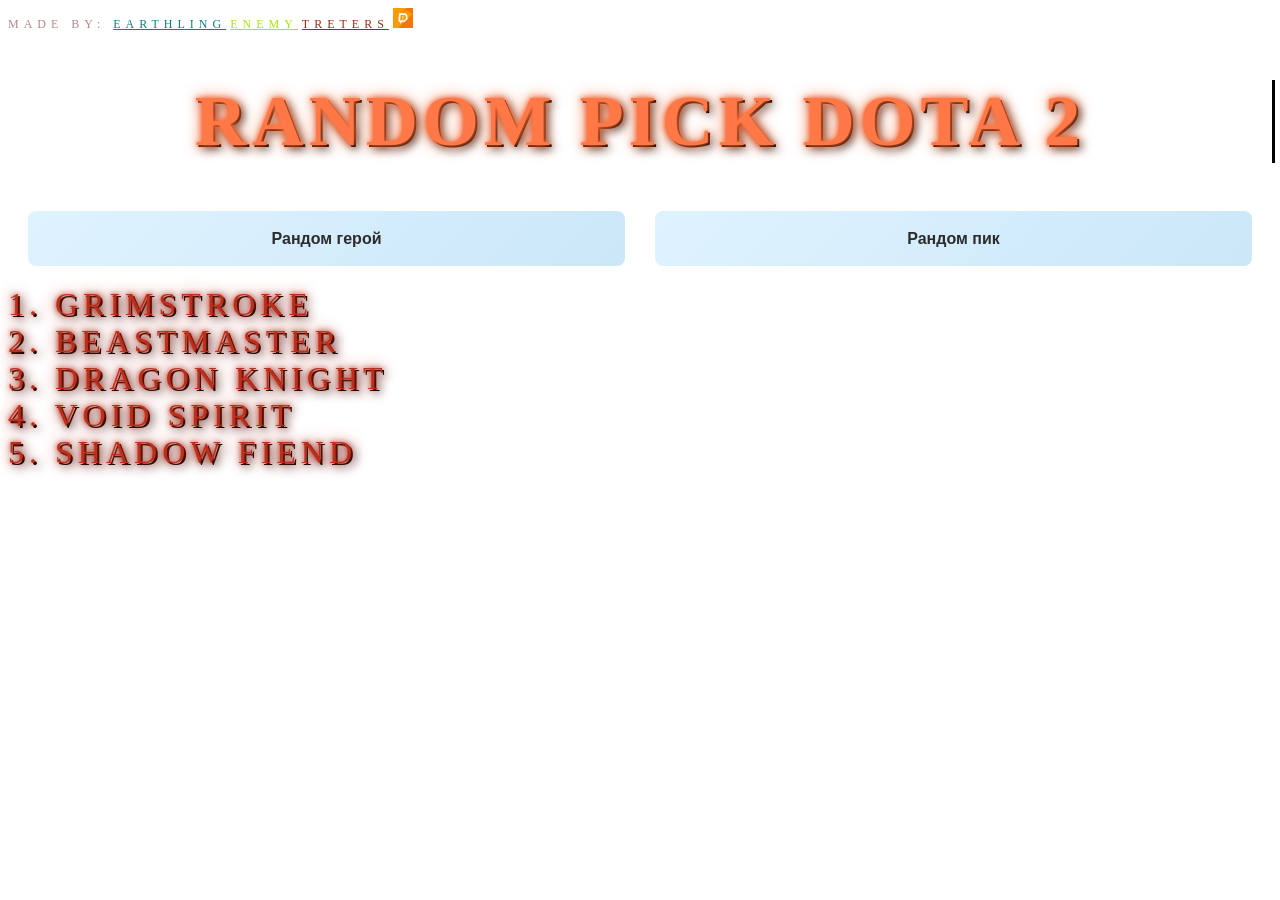
<file: index.html>
<!DOCTYPE html>
<html lang=ru">
<head>
    <meta charset="UTF-8">
    <meta name="viewport" content="width=device-width, initial-scale=1.0">
    <title>Document</title>
    <link rel="stylesheet" href="earthstyle.css">
</head>
<body>
    
    <a class="credits"> Made by: </a>
        <a class="earthling" href="https://steamcommunity.com/profiles/76561199346755847/">Earthling</a>
        <a class="enemy" href="https://steamcommunity.com/profiles/76561199436106918">Enemy</a>
        <a class="treters" href="https://steamcommunity.com/profiles/76561198201953085">Treters</a>

            <a href="https://www.donationalerts.com/r/earthlingreat">
    <img src="[data-uri]" width="20">
    </a>

    <h1 class="main-title"> RANDOM PICK DOTA 2 </h1>
   


    <style>
        body { 
    background-image: url('https://i.pinimg.com/originals/cd/b7/e6/cdb7e6dd41bb0fdb0a319a72c4f10733.jpg');
    background-size: cover; 
    background-position: center; 
    background-attachment: fixed; 
    background-repeat: no-repeat; 
        }
    </style>

   <div class="menu">
    <button class="menu-btn" id="randomPickButton">Рандом герой</button>
    <button class="menu-btn" id="generateTeamPickButton">Рандом пик</button>
    </div>

    <div class="result_container">
        <div id="teamDisplay"></div>
        <p id="heroResult"></p>

        <div id="heroImageContainer">
        </div>
    </div>

    <script src="earthmain.js"></script>
    <script src="hero.js"></script>
    <script src="main.js" type="module"></script>
</body>
</html>
</file>
<file: earthstyle.css>
/* Заголовок*/
.main-title{
    font-size:72px;
    text-align:center;
    color:#ff7846;
    font-family:'Georgia', serif;
    text-transform:uppercase;
    letter-spacing:5px;

    text-shadow:
        0 0 5px #ff6b35,
        0 0 15px #ff6b35,
        2px 2px 0 #000,
        4px 4px 10px rgba(0,0,0,.8);

    animation:pulse 5s infinite;
}

.main-title {
  white-space: nowrap; /* Запрещаем перенос строк */
  overflow: hidden; /* Скрываем текст, который не помещается */
  border-right: 3px solid #000; /* Эффект курсора */
  width: 0; /* Изначально ширина равна 0 */
  animation: typing 3s steps(15) forwards, blink 0.75s step-end infinite;
}

@keyframes typing {
  from { width: 0 }
  to { width: 100% }
}

@keyframes blink {
  from, to { border-color: transparent }
  50% { border-color: #000 }
}



/* Имена*/
.credits {
    font-size:12px;
    text-align:center;
    color:rgb(182, 136, 136);
    font-family:'Georgia', serif;
    text-transform:uppercase;
    letter-spacing:5px;
}

.earthling {
    font-size:12px;
    text-align:center;
    color:rgb(9, 134, 118);
    font-family:'Georgia', serif;
    text-transform:uppercase;
    letter-spacing:5px;
}

.enemy {
    font-size:12px;
    text-align:center;
    color:rgb(165, 228, 18);
    font-family:'Georgia', serif;
    text-transform:uppercase;
    letter-spacing:5px;
}

.treters {
    font-size:12px;
    text-align:center;
    color:rgb(153, 43, 24);
    font-family:'Georgia', serif;
    text-transform:uppercase;
    letter-spacing:5px;
}

/* Ячейки*/
.cell {
  width: 30%;
  background-color: lightblue;
  text-align: center;
  padding: 20px;
  border-radius: 5%;
}

/* Ячейки в кнопки*/
.menu {
    display: flex;
    justify-content: space-between;
    gap: 30px;
    margin: 20px;
}

.menu-btn {
    flex: 1;
    height: 55px;

    border: none;
    border-radius: 8px;

    background: linear-gradient(
        135deg,
        #dff3ff,
        #cbe7f8
    );

    color: #2c2c2c;
    font-size: 16px;
    font-weight: 600;
    cursor: pointer;

    transition: all 0.3s ease;
    position: relative;
    overflow: hidden;
}

/* Эффект блика */
.menu-btn::before {
    content: "";
    position: absolute;
    top: 0;
    left: -120%;
    width: 100%;
    height: 100%;

    background: linear-gradient(
        120deg,
        transparent,
        rgba(255,255,255,0.6),
        transparent
    );

    transition: 0.6s;
}

/* Наведение */
.menu-btn:hover {
    transform: translateY(-4px);
    box-shadow: 0 8px 20px rgba(0, 100, 255, 0.25);
    background: linear-gradient(
        135deg,
        #eef9ff,
        #d8efff
    );
}

.menu-btn:hover::before {
    left: 120%;
}

/* Нажатие */
.menu-btn:active {
    transform: scale(0.96);
    box-shadow: 0 3px 10px rgba(0,0,0,0.2);
}

.result_container {
  background-color: transparent;
  font-size: 32px;
  color: #BF2E1A;
    font-family:'Georgia', serif;
    text-transform:uppercase;
    letter-spacing:5px;

   text-shadow:
    0 0 5px #BF2E1A,
    0 0 15px #BF2E1A,
    2px 2px 0 #000,
    4px 4px 10px rgba(0,0,0,.8);
}

#heroImageContainer {
    position: absolute;
    margin-top: -80px;
    margin-left: 1050px;
    min-height: 100px;
}

#heroImageContainer img {
    width: auto;
    height: auto;
    object-fit: cover;
}
</file>
